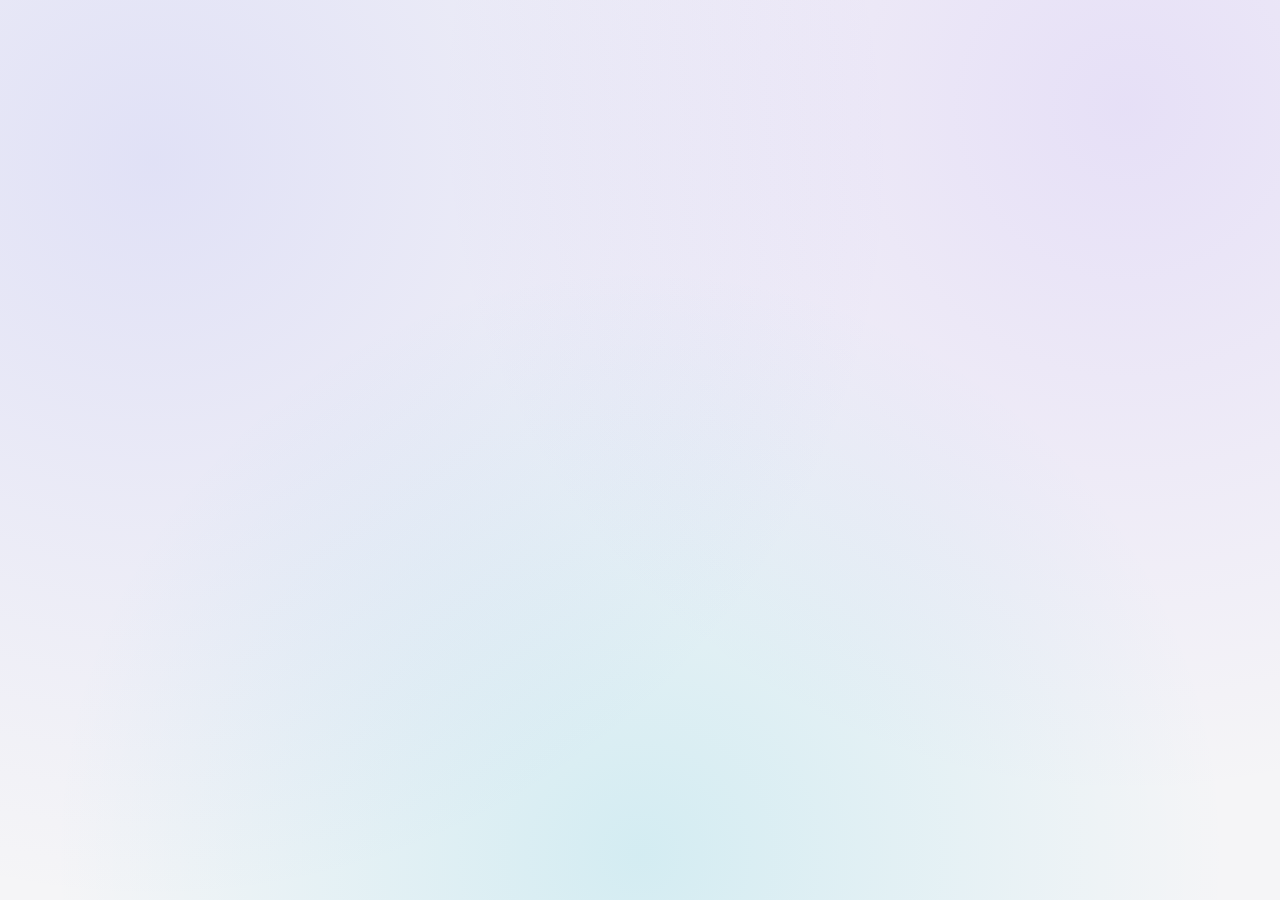
<file: index.html>
<!DOCTYPE html>
<html lang="es">
<head>
  <meta charset="UTF-8">
  <meta name="viewport" content="width=device-width, initial-scale=1.0">
  <title>FinanzasPro</title>
  <meta name="description" content="Plataforma inteligente de administración financiera personal.">
  <link rel="icon" type="image/svg+xml" href="favicon.svg">
  <link rel="preconnect" href="https://esm.sh" crossorigin>
  <link rel="preconnect" href="https://cdn.jsdelivr.net" crossorigin>
  <link rel="preconnect" href="https://fonts.googleapis.com">
  <link rel="preconnect" href="https://fonts.gstatic.com" crossorigin>
  <link rel="stylesheet" href="https://fonts.googleapis.com/css2?family=Plus+Jakarta+Sans:wght@400;500;600;700;800&display=swap">
  <link rel="stylesheet" href="css/variables.css">
  <link rel="stylesheet" href="css/main.css">
  <link rel="stylesheet" href="css/components.css">
  <link rel="stylesheet" href="css/animations.css">
  <link rel="stylesheet" href="css/dashboard.css">
  <link rel="stylesheet" href="css/mobile.css">
</head>
<body>
  <noscript>Activa JavaScript para usar FinanzasPro.</noscript>

  <!-- Botón de tema flotante: solo visible en el layout "auth" (login/register).
       En el layout "app", el toggle vive dentro de la topbar (ver layout.js). -->
  <button type="button" class="theme-toggle" data-theme-toggle aria-label="Cambiar tema" id="global-theme-toggle" hidden>
    <span class="theme-toggle-icon" aria-hidden="true"></span>
  </button>

  <!-- Layout "auth": login / register. El router inyecta la vista completa aquí. -->
  <main id="auth-root" class="auth-body" hidden></main>

  <!-- Layout "app": dashboard, ingresos, gastos, etc. Sidebar y topbar los
       renderiza layout.js una sola vez por sesión; #view-root cambia en
       cada navegación. -->
  <div id="app-shell" class="app-shell" hidden>
    <aside id="app-sidebar" class="app-sidebar" aria-label="Menú principal"></aside>
    <div id="sidebar-backdrop" class="sidebar-backdrop" hidden></div>
    <div class="app-main">
      <header id="app-topbar" class="app-topbar"></header>
      <main id="view-root" class="app-content"></main>
    </div>
  </div>

  <script type="module" src="js/app.js"></script>
  <script type="module" src="js/main.js"></script>
</body>
</html>
</file>
<file: css/variables.css>
/* ============================================================
   FinanzasPro — Design Tokens
   Toda la app consume estas variables. Cambiar el tema/paleta
   se hace aquí, nunca hardcodeando colores en otros archivos.
   ============================================================ */

:root {
  color-scheme: light;

  /* Marca / acento */
  --color-accent: #6366f1;
  --color-accent-hover: #4f46e5;
  --color-accent-soft: rgba(99, 102, 241, 0.12);

  /* Estado */
  --color-success: #22c55e;
  --color-success-soft: rgba(34, 197, 94, 0.12);
  --color-danger: #ef4444;
  --color-danger-soft: rgba(239, 68, 68, 0.12);
  --color-warning: #f59e0b;
  --color-warning-soft: rgba(245, 158, 11, 0.12);

  /* Paleta ampliada — identidad propia por tarjeta/KPI (dashboard).
     Regla de diseño: el rojo queda reservado para Gastos (--color-danger);
     el resto de tarjetas usa uno de estos tonos, nunca rojo, para que
     "rojo" siga leyéndose como "atención/gasto" en toda la app. */
  --color-teal: #14b8a6;
  --color-teal-soft: rgba(20, 184, 166, 0.12);
  --color-blue: #3b82f6;
  --color-blue-soft: rgba(59, 130, 246, 0.12);
  --color-purple: #a855f7;
  --color-purple-soft: rgba(168, 85, 247, 0.12);
  --color-orange: #f97316;
  --color-orange-soft: rgba(249, 115, 22, 0.12);

  /* Superficies */
  --color-bg: #f5f5f7;
  --color-bg-elevated: #ffffff;
  --color-surface-glass: rgba(255, 255, 255, 0.72);
  --color-border: rgba(15, 15, 20, 0.08);

  /* Texto */
  --color-text: #111114;
  --color-text-secondary: #63636d;
  --color-text-muted: #9a9aa5;

  /* Tipografía — Plus Jakarta Sans (cargada en index.html vía Google
     Fonts) como voz principal; system-ui como respaldo instantáneo
     mientras la fuente termina de cargar o si la carga falla. */
  --font-sans: "Plus Jakarta Sans", -apple-system, BlinkMacSystemFont, "Segoe UI", Roboto, Helvetica, Arial, sans-serif;
  --font-size-xs: 0.75rem;
  --font-size-sm: 0.875rem;
  --font-size-md: 1rem;
  --font-size-lg: 1.125rem;
  --font-size-xl: 1.5rem;
  --font-size-2xl: 2rem;
  --font-size-3xl: 2.5rem;

  /* Espaciado */
  --space-1: 4px;
  --space-2: 8px;
  --space-3: 12px;
  --space-4: 16px;
  --space-5: 24px;
  --space-6: 32px;
  --space-7: 40px;
  --space-8: 48px;

  /* Bordes */
  --radius-sm: 8px;
  --radius-md: 12px;
  --radius-lg: 20px;
  --radius-full: 999px;

  /* Sombras — más difusas y en capas para una sensación "premium"
     (una sombra de contacto ajustada + una de elevación amplia) */
  --shadow-sm: 0 1px 2px rgba(15, 15, 20, 0.04), 0 1px 1px rgba(15, 15, 20, 0.03);
  --shadow-md: 0 2px 4px rgba(15, 15, 20, 0.04), 0 12px 32px -8px rgba(15, 15, 20, 0.12);
  --shadow-lg: 0 4px 8px rgba(15, 15, 20, 0.05), 0 32px 64px -16px rgba(15, 15, 20, 0.18);

  /* Glow: sombra de color usada en hover de tarjetas/botones — se
     combina con color-mix() contra el acento que corresponda en cada
     componente (ej. .stat-card:hover usa el color de su propio ícono),
     así que aquí solo se fija la forma (offset/blur/spread), no el color. */
  --glow-shadow: 0 12px 32px -8px;

  /* Movimiento */
  --ease: cubic-bezier(0.4, 0, 0.2, 1);
  --duration-fast: 150ms;
  --duration-normal: 250ms;

  /* Fondo mesh gradient — tonos de marca a muy baja opacidad, usados
     por .app-background en main.css. Un solo lugar para ajustar la
     paleta del fondo en toda la app. */
  --mesh-color-1: #6366f1; /* indigo */
  --mesh-color-2: #8b5cf6; /* violeta */
  --mesh-color-3: #06b6d4; /* cian */
  --mesh-opacity: 14%;
}

:root[data-theme="dark"] {
  color-scheme: dark;

  --color-accent: #818cf8;
  --color-accent-hover: #a5b4fc;
  --color-accent-soft: rgba(129, 140, 248, 0.16);

  --color-bg: #0b0b0d;
  --color-bg-elevated: #17171b;
  --color-surface-glass: rgba(24, 24, 28, 0.65);
  --color-border: rgba(255, 255, 255, 0.08);

  --color-text: #f4f4f6;
  --color-text-secondary: #a3a3ad;
  --color-text-muted: #6b6b76;

  --shadow-sm: 0 1px 2px rgba(0, 0, 0, 0.3);
  --shadow-md: 0 2px 4px rgba(0, 0, 0, 0.25), 0 12px 32px -8px rgba(0, 0, 0, 0.45);
  --shadow-lg: 0 4px 8px rgba(0, 0, 0, 0.3), 0 32px 64px -16px rgba(0, 0, 0, 0.6);

  --mesh-color-1: #818cf8;
  --mesh-color-2: #a78bfa;
  --mesh-color-3: #22d3ee;
  --mesh-opacity: 20%;
}

@media (prefers-color-scheme: dark) {
  :root:not([data-theme="light"]) {
    color-scheme: dark;

    --color-accent: #818cf8;
    --color-accent-hover: #a5b4fc;
    --color-accent-soft: rgba(129, 140, 248, 0.16);

    --color-bg: #0b0b0d;
    --color-bg-elevated: #17171b;
    --color-surface-glass: rgba(24, 24, 28, 0.65);
    --color-border: rgba(255, 255, 255, 0.08);

    --color-text: #f4f4f6;
    --color-text-secondary: #a3a3ad;
    --color-text-muted: #6b6b76;

    --shadow-sm: 0 1px 2px rgba(0, 0, 0, 0.3);
    --shadow-md: 0 2px 4px rgba(0, 0, 0, 0.25), 0 12px 32px -8px rgba(0, 0, 0, 0.45);
    --shadow-lg: 0 4px 8px rgba(0, 0, 0, 0.3), 0 32px 64px -16px rgba(0, 0, 0, 0.6);

    --mesh-color-1: #818cf8;
    --mesh-color-2: #a78bfa;
    --mesh-color-3: #22d3ee;
    --mesh-opacity: 20%;
  }
}
</file>
<file: css/main.css>
/* ============================================================
   FinanzasPro — Reset + estilos base
   ============================================================ */

*, *::before, *::after {
  box-sizing: border-box;
}

/* Cualquier regla de autor que fije `display` (ej. .app-shell {display:
   grid}) gana por origen de cascada sobre el `[hidden]{display:none}`
   del navegador, aunque la especificidad sea igual — así que sin esta
   regla, un elemento con `hidden` y un display propio NUNCA se
   ocultaría de verdad. Es el caso clásico de .app-shell/.auth-body
   (el router los oculta con el atributo hidden) y de cada <form>
   auxiliar en login (.auth-form ya trae display:flex). */
[hidden] {
  display: none !important;
}

html {
  -webkit-text-size-adjust: 100%;
}

body {
  margin: 0;
  min-height: 100dvh;
  font-family: var(--font-sans);
  font-size: var(--font-size-md);
  color: var(--color-text);
  -webkit-font-smoothing: antialiased;

  /* Mesh gradient: tres manchas radiales suaves sobre el color base.
     Es CSS puro (sin canvas/partículas/JS) y background-attachment:
     fixed evita que se repinte al hacer scroll — coste de rendimiento
     prácticamente nulo frente a un fondo plano. color-mix() deriva la
     opacidad directamente de los tokens de marca, sin duplicar hex. */
  background-color: var(--color-bg);
  background-image:
    radial-gradient(circle at 12% 18%, color-mix(in srgb, var(--mesh-color-1) var(--mesh-opacity), transparent) 0%, transparent 55%),
    radial-gradient(circle at 88% 12%, color-mix(in srgb, var(--mesh-color-2) var(--mesh-opacity), transparent) 0%, transparent 50%),
    radial-gradient(circle at 50% 95%, color-mix(in srgb, var(--mesh-color-3) var(--mesh-opacity), transparent) 0%, transparent 55%);
  background-attachment: fixed;
  background-repeat: no-repeat;
  background-size: 100% 100%;
  transition: background-color var(--duration-normal) var(--ease), color var(--duration-normal) var(--ease);
}

h1, h2, h3, h4, p, figure {
  margin: 0;
}

img, svg {
  display: block;
  max-width: 100%;
}

a {
  color: var(--color-accent);
  text-decoration: none;
}

a:hover {
  color: var(--color-accent-hover);
}

button {
  font-family: inherit;
}

:focus-visible {
  outline: 2px solid var(--color-accent);
  outline-offset: 2px;
}

::selection {
  background: var(--color-accent-soft);
}

/* Scrollbar sutil (Chrome/Edge/Safari) */
::-webkit-scrollbar {
  width: 10px;
  height: 10px;
}
::-webkit-scrollbar-thumb {
  background: var(--color-border);
  border-radius: var(--radius-full);
}

@media print {
  .app-sidebar, .app-topbar, .theme-toggle, .filters-bar,
  .export-toolbar, .page-header .btn, dialog.modal {
    display: none !important;
  }
  .app-shell { display: block; }
  .app-content { padding: 0; }
  body { background: #ffffff; color: #000000; }
  .card, .card-glass { box-shadow: none; border: 1px solid #ddd; }
}

@media (prefers-reduced-motion: reduce) {
  *, *::before, *::after {
    animation-duration: 0.001ms !important;
    animation-iteration-count: 1 !important;
    transition-duration: 0.001ms !important;
  }
}

/* ------------------------------------------------------------
   Utilidades de superficie / glassmorphism
   ------------------------------------------------------------ */

.card {
  background: var(--color-bg-elevated);
  border: 1px solid var(--color-border);
  border-radius: var(--radius-lg);
  box-shadow: var(--shadow-sm);
}

.card-glass {
  background: var(--color-surface-glass);
  backdrop-filter: blur(24px) saturate(180%);
  -webkit-backdrop-filter: blur(24px) saturate(180%);
  border: 1px solid var(--color-border);
  border-radius: var(--radius-lg);
  box-shadow: var(--shadow-lg);
}

.container {
  width: 100%;
  max-width: 1200px;
  margin-inline: auto;
  padding-inline: var(--space-5);
}

.link-muted {
  color: var(--color-text-secondary);
  font-size: var(--font-size-sm);
}

/* ------------------------------------------------------------
   Layout de páginas de autenticación (login / register)
   ------------------------------------------------------------ */

.auth-body {
  display: flex;
  min-height: 100dvh;
  align-items: stretch;
}

/* Panel izquierdo (Fase 3): decorativo, siempre oscuro a propósito
   (independiente del tema claro/oscuro de la app) — es un panel de
   marca, no una vista de datos del usuario, igual que el login de
   Linear/Vercel. Solo visible desde tablet en adelante (ver
   mobile.css): en pantallas angostas no hay espacio para dos
   columnas y el formulario es lo único que importa. */
.auth-illustration {
  display: none;
  position: relative;
  flex: 1 1 50%;
  overflow: hidden;
  padding: var(--space-8);
  color: #f4f4f6;
  background: linear-gradient(160deg, #0b0b1a 0%, #17172e 50%, #201a3d 100%);
  flex-direction: column;
  justify-content: center;
}

.auth-illustration-glow {
  position: absolute;
  border-radius: 50%;
  filter: blur(60px);
  opacity: 0.55;
  pointer-events: none;
}

.auth-illustration-glow-1 {
  width: 320px;
  height: 320px;
  top: -80px;
  left: -80px;
  background: var(--color-accent);
}

.auth-illustration-glow-2 {
  width: 280px;
  height: 280px;
  bottom: -60px;
  right: -60px;
  background: var(--color-teal);
}

.auth-illustration-content {
  position: relative;
  z-index: 1;
  max-width: 420px;
}

.auth-illustration-badge {
  margin-bottom: var(--space-6);
}

.auth-illustration-title {
  font-size: var(--font-size-3xl);
  font-weight: 800;
  letter-spacing: -0.02em;
  line-height: 1.15;
}

.auth-illustration-subtitle {
  margin-top: var(--space-4);
  color: rgba(244, 244, 246, 0.72);
  font-size: var(--font-size-md);
  line-height: 1.6;
}

/* Tarjeta flotante de "producto" — un mock del dashboard real, no una
   foto: refuerza qué hace la app sin depender de ningún asset de imagen. */
.auth-mock-card {
  margin-top: var(--space-7);
  padding: var(--space-5);
  border-radius: var(--radius-lg);
  background: rgba(255, 255, 255, 0.06);
  border: 1px solid rgba(255, 255, 255, 0.1);
  backdrop-filter: blur(20px);
  -webkit-backdrop-filter: blur(20px);
  box-shadow: 0 24px 48px -16px rgba(0, 0, 0, 0.5);
  animation: fadeSlideUp 600ms var(--ease) 150ms backwards;
}

.auth-mock-card-header {
  display: flex;
  justify-content: space-between;
  align-items: center;
  font-size: var(--font-size-xs);
  color: rgba(244, 244, 246, 0.6);
}

.auth-mock-trend {
  color: var(--color-success);
  font-weight: 600;
}

.auth-mock-card-value {
  margin-top: var(--space-2);
  font-size: var(--font-size-2xl);
  font-weight: 700;
  letter-spacing: -0.02em;
}

.auth-mock-bars {
  display: flex;
  align-items: flex-end;
  gap: var(--space-2);
  height: 64px;
  margin-top: var(--space-5);
}

.auth-mock-bars span {
  flex: 1;
  border-radius: 4px 4px 0 0;
  background: linear-gradient(180deg, var(--color-accent), transparent);
  animation: scaleIn 500ms var(--ease) backwards;
  transform-origin: bottom;
}

.auth-form-panel {
  flex: 1 1 50%;
  display: flex;
  align-items: center;
  justify-content: center;
  padding: var(--space-5);
}

.auth-card {
  width: 100%;
  max-width: 420px;
  padding: var(--space-7) var(--space-6);
  animation: fadeSlideUp var(--duration-normal) var(--ease);
}

.auth-brand {
  display: flex;
  align-items: center;
  gap: var(--space-3);
  margin-bottom: var(--space-5);
}

.auth-brand-name {
  font-weight: 600;
  font-size: var(--font-size-lg);
}

.auth-title {
  font-size: var(--font-size-2xl);
  font-weight: 700;
  letter-spacing: -0.02em;
}

.auth-subtitle {
  margin-top: var(--space-2);
  color: var(--color-text-secondary);
  font-size: var(--font-size-sm);
  line-height: 1.5;
}

.auth-form {
  margin-top: var(--space-6);
  display: flex;
  flex-direction: column;
  gap: var(--space-4);
}

.auth-form-row {
  display: flex;
  justify-content: flex-end;
  font-size: var(--font-size-sm);
}

.auth-footer {
  margin-top: var(--space-6);
  text-align: center;
  font-size: var(--font-size-sm);
  color: var(--color-text-secondary);
}

.theme-toggle {
  position: fixed;
  top: var(--space-5);
  right: var(--space-5);
  width: 40px;
  height: 40px;
  display: grid;
  place-items: center;
  border-radius: var(--radius-full);
  border: 1px solid var(--color-border);
  background: var(--color-bg-elevated);
  cursor: pointer;
  box-shadow: var(--shadow-sm);
  font-size: var(--font-size-md);
  z-index: 10;
}
</file>
<file: css/components.css>
/* ============================================================
   FinanzasPro — Componentes reutilizables
   ============================================================ */

/* Botones */
.btn {
  position: relative;
  overflow: hidden;
  display: inline-flex;
  align-items: center;
  justify-content: center;
  gap: var(--space-2);
  padding: var(--space-3) var(--space-5);
  border-radius: var(--radius-md);
  border: 1px solid transparent;
  font-size: var(--font-size-sm);
  font-weight: 600;
  cursor: pointer;
  transition: transform var(--duration-fast) var(--ease),
              background-color var(--duration-fast) var(--ease),
              box-shadow var(--duration-fast) var(--ease),
              opacity var(--duration-fast) var(--ease);
}

.btn:active {
  transform: scale(0.98);
}

.btn:disabled {
  opacity: 0.6;
  cursor: not-allowed;
  transform: none;
}

.btn-block {
  width: 100%;
}

.btn-primary {
  background: var(--color-accent);
  color: #ffffff;
  box-shadow: 0 1px 2px rgba(0, 0, 0, 0.08);
}

.btn-primary:hover:not(:disabled) {
  background: var(--color-accent-hover);
}

.btn-secondary {
  background: var(--color-bg-elevated);
  border-color: var(--color-border);
  color: var(--color-text);
}

.btn-secondary:hover:not(:disabled) {
  background: var(--color-accent-soft);
}

.btn-ghost {
  background: transparent;
  color: var(--color-text-secondary);
}

.btn-ghost:hover:not(:disabled) {
  background: var(--color-accent-soft);
  color: var(--color-accent);
}

.btn.is-loading {
  position: relative;
  color: transparent !important;
}

.btn.is-loading::after {
  content: "";
  position: absolute;
  width: 16px;
  height: 16px;
  border-radius: 50%;
  border: 2px solid rgba(255, 255, 255, 0.5);
  border-top-color: #ffffff;
  animation: spin 700ms linear infinite;
}

.btn-secondary.is-loading::after,
.btn-ghost.is-loading::after {
  border: 2px solid var(--color-border);
  border-top-color: var(--color-accent);
}

/* Formularios */
.form-group {
  display: flex;
  flex-direction: column;
  gap: var(--space-2);
}

.form-group label {
  font-size: var(--font-size-sm);
  font-weight: 500;
  color: var(--color-text-secondary);
}

.input,
select.input,
textarea.input {
  width: 100%;
  padding: var(--space-3) var(--space-4);
  border-radius: var(--radius-md);
  border: 1px solid var(--color-border);
  background: var(--color-bg-elevated);
  color: var(--color-text);
  font-size: var(--font-size-md);
  font-family: inherit;
  transition: border-color var(--duration-fast) var(--ease), box-shadow var(--duration-fast) var(--ease);
}

.input:focus {
  outline: none;
  border-color: var(--color-accent);
  box-shadow: 0 0 0 3px var(--color-accent-soft);
}

.input-invalid {
  border-color: var(--color-danger) !important;
}

.input-invalid:focus {
  box-shadow: 0 0 0 3px var(--color-danger-soft) !important;
}

.input-error-msg {
  min-height: 1.1em;
  font-size: var(--font-size-xs);
  color: var(--color-danger);
}

.checkbox-row {
  display: flex;
  align-items: center;
  gap: var(--space-2);
  font-size: var(--font-size-sm);
  color: var(--color-text-secondary);
}

.checkbox-row input[type="checkbox"] {
  width: 16px;
  height: 16px;
  accent-color: var(--color-accent);
}

/* Alertas */
.alert {
  padding: var(--space-3) var(--space-4);
  border-radius: var(--radius-md);
  font-size: var(--font-size-sm);
  border: 1px solid transparent;
  animation: fadeSlideUp var(--duration-fast) var(--ease);
}

.alert-error {
  background: var(--color-danger-soft);
  color: var(--color-danger);
  border-color: var(--color-danger-soft);
}

.alert-success {
  background: var(--color-success-soft);
  color: var(--color-success);
  border-color: var(--color-success-soft);
}

.alert-warning {
  background: var(--color-warning-soft);
  color: var(--color-warning);
  border-color: var(--color-warning-soft);
}

/* Badges */
.badge {
  display: inline-flex;
  align-items: center;
  gap: var(--space-1);
  padding: 2px var(--space-2);
  border-radius: var(--radius-full);
  font-size: var(--font-size-xs);
  font-weight: 600;
  background: var(--color-accent-soft);
  color: var(--color-accent);
}

/* Modal (elemento <dialog> nativo) */
dialog.modal {
  border: none;
  border-radius: var(--radius-lg);
  padding: 0;
  width: min(480px, 92vw);
  max-height: 88vh;
  background: var(--color-bg-elevated);
  box-shadow: var(--shadow-lg);
  color: var(--color-text);
}

dialog.modal::backdrop {
  background: rgba(10, 10, 12, 0.5);
  backdrop-filter: blur(4px);
}

.modal-body {
  padding: var(--space-6);
  overflow-y: auto;
}

.modal-title {
  font-size: var(--font-size-xl);
  font-weight: 700;
  margin-bottom: var(--space-5);
}

.modal-actions {
  display: flex;
  justify-content: flex-end;
  gap: var(--space-3);
  margin-top: var(--space-2);
}

/* Tablas de registros */
.table-wrapper {
  overflow-x: auto;
}

.table {
  width: 100%;
  border-collapse: collapse;
  font-size: var(--font-size-sm);
}

.table th {
  text-align: left;
  padding: var(--space-3);
  color: var(--color-text-secondary);
  font-weight: 600;
  border-bottom: 1px solid var(--color-border);
  white-space: nowrap;
}

.table td {
  padding: var(--space-3);
  border-bottom: 1px solid var(--color-border);
  vertical-align: middle;
}

.table tbody tr:hover {
  background: var(--color-accent-soft);
}

.text-right { text-align: right; }

.amount-income { color: var(--color-success); font-weight: 600; white-space: nowrap; }
.amount-expense { color: var(--color-danger); font-weight: 600; white-space: nowrap; }

.icon-btn {
  position: relative;
  overflow: hidden;
  width: 32px;
  height: 32px;
  display: inline-grid;
  place-items: center;
  border-radius: var(--radius-sm);
  border: none;
  background: transparent;
  color: var(--color-text-secondary);
  cursor: pointer;
  transition: background-color var(--duration-fast) var(--ease), color var(--duration-fast) var(--ease);
}

.icon-btn:hover { background: var(--color-accent-soft); color: var(--color-accent); }
.icon-btn-danger:hover { background: var(--color-danger-soft); color: var(--color-danger); }

/* Barra de filtros */
.filters-bar {
  display: flex;
  flex-wrap: wrap;
  align-items: flex-end;
  gap: var(--space-3);
  margin-bottom: var(--space-5);
  padding: var(--space-4);
}

.filters-bar .form-group {
  min-width: 160px;
}

.panel-header {
  display: flex;
  align-items: center;
  justify-content: space-between;
  gap: var(--space-3);
  flex-wrap: wrap;
  margin-bottom: var(--space-4);
}

.chart-toolbar {
  display: flex;
  align-items: center;
  gap: var(--space-2);
}

/* Paginación (Fase 7) */
.pagination {
  display: flex;
  align-items: center;
  justify-content: center;
  gap: var(--space-3);
  margin-top: var(--space-4);
}

.pagination-info {
  font-size: var(--font-size-sm);
  color: var(--color-text-secondary);
  font-variant-numeric: proportional-nums;
}

/* Buscador dentro de una tabla (distinto del buscador global del
   topbar: este filtra solo las filas ya cargadas, sin red). */
.table-search {
  position: relative;
  max-width: 280px;
}

.table-search-icon {
  position: absolute;
  left: var(--space-3);
  top: 50%;
  transform: translateY(-50%);
  color: var(--color-text-muted);
  display: grid;
  pointer-events: none;
}

.table-search input {
  padding-left: calc(var(--space-3) * 2 + 16px);
}

.chart-period-select {
  width: auto;
  padding: var(--space-1) var(--space-3);
  font-size: var(--font-size-xs);
}

.btn-icon-sm {
  padding: var(--space-1);
  width: 28px;
  height: 28px;
  display: inline-grid;
  place-items: center;
}

.panel-total {
  font-size: var(--font-size-sm);
  color: var(--color-text-secondary);
}

.panel-total strong {
  color: var(--color-text);
  font-size: var(--font-size-lg);
}

/* Barra de progreso (metas de ahorro, presupuestos) */
.progress-bar {
  height: 8px;
  border-radius: var(--radius-full);
  background: var(--color-border);
  overflow: hidden;
}

.progress-bar-fill {
  height: 100%;
  border-radius: var(--radius-full);
  background: var(--color-accent);
  transition: width var(--duration-normal) var(--ease);
}

.progress-bar-fill.success { background: var(--color-success); }
.progress-bar-fill.warning { background: var(--color-warning); }
.progress-bar-fill.danger { background: var(--color-danger); }

/* Tarjetas de metas de ahorro */
.goals-grid {
  display: grid;
  grid-template-columns: repeat(auto-fill, minmax(280px, 1fr));
  gap: var(--space-4);
}

.goal-card {
  padding: var(--space-5);
  display: flex;
  flex-direction: column;
  gap: var(--space-3);
}

.goal-card.is-completed {
  opacity: 0.85;
}

.goal-card-header {
  display: flex;
  align-items: center;
  gap: var(--space-2);
}

.goal-card-icon {
  font-size: var(--font-size-xl);
}

.goal-card-name {
  font-weight: 600;
  font-size: var(--font-size-md);
  flex: 1;
  overflow: hidden;
  text-overflow: ellipsis;
  white-space: nowrap;
}

.goal-card-amounts {
  display: flex;
  align-items: baseline;
  gap: var(--space-2);
}

.goal-card-current {
  font-size: var(--font-size-lg);
  font-weight: 700;
  font-variant-numeric: proportional-nums;
}

.goal-card-target {
  color: var(--color-text-muted);
  font-size: var(--font-size-sm);
}

.goal-card-meta {
  display: flex;
  justify-content: space-between;
  font-size: var(--font-size-xs);
  color: var(--color-text-secondary);
}

.goal-card-actions {
  display: flex;
  gap: var(--space-2);
  margin-top: var(--space-2);
}

.goal-card-actions .btn {
  flex: 1;
}

/* Panel de inteligencia financiera (Reportes) */
.insights-list {
  display: flex;
  flex-direction: column;
  gap: var(--space-3);
}

.insight-card {
  display: flex;
  gap: var(--space-3);
  padding: var(--space-4);
  border-radius: var(--radius-md);
  background: var(--color-accent-soft);
  color: var(--color-text);
  font-size: var(--font-size-sm);
  line-height: 1.5;
}

/* Barra de exportación (Reportes) */
.export-toolbar {
  display: flex;
  flex-wrap: wrap;
  gap: var(--space-2);
}

/* Utilidades de ancho/espaciado para paneles angostos (Perfil,
   Configuración) — antes cada vista repetía el mismo style="" inline. */
.panel-narrow { max-width: 520px; }
.panel-medium { max-width: 640px; }
.panel-spaced { margin-bottom: var(--space-6); }
.panel-spaced-top { margin-top: var(--space-6); }
.panel-title-tight { margin-bottom: 0; }
.mb-4 { margin-bottom: var(--space-4); }
.text-emphasis { color: var(--color-text); }

/* Selector de opciones tipo radio (Configuración) */
.radio-group {
  display: flex;
  flex-wrap: wrap;
  gap: var(--space-3);
}

.radio-option {
  display: flex;
  align-items: center;
  gap: var(--space-2);
  padding: var(--space-3) var(--space-4);
  border: 1px solid var(--color-border);
  border-radius: var(--radius-md);
  cursor: pointer;
  font-size: var(--font-size-sm);
  transition: border-color var(--duration-fast) var(--ease), background-color var(--duration-fast) var(--ease);
}

.radio-option:has(input:checked) {
  border-color: var(--color-accent);
  background: var(--color-accent-soft);
  color: var(--color-accent);
  font-weight: 600;
}

.radio-option input[type="radio"] {
  accent-color: var(--color-accent);
}

.section-divider {
  height: 1px;
  background: var(--color-border);
  margin: var(--space-6) 0;
  border: none;
}

.field-hint {
  font-size: var(--font-size-xs);
  color: var(--color-text-muted);
}
</file>
<file: css/animations.css>
/* ============================================================
   FinanzasPro — Animaciones y transiciones compartidas
   ============================================================ */

@keyframes fadeSlideUp {
  from { opacity: 0; transform: translateY(8px); }
  to   { opacity: 1; transform: translateY(0); }
}

@keyframes fadeIn {
  from { opacity: 0; }
  to   { opacity: 1; }
}

@keyframes spin {
  to { transform: rotate(360deg); }
}

@keyframes shake {
  10%, 90% { transform: translateX(-1px); }
  20%, 80% { transform: translateX(2px); }
  30%, 50%, 70% { transform: translateX(-4px); }
  40%, 60% { transform: translateX(4px); }
}

@keyframes shimmer {
  0% { background-position: -200% 0; }
  100% { background-position: 200% 0; }
}

@keyframes rippleExpand {
  to { transform: scale(3); opacity: 0; }
}

@keyframes scaleIn {
  from { opacity: 0; transform: scale(0.96); }
  to   { opacity: 1; transform: scale(1); }
}

.animate-fade-in {
  animation: fadeIn var(--duration-normal) var(--ease);
}

.animate-shake {
  animation: shake 400ms var(--ease);
}

.animate-scale-in {
  animation: scaleIn var(--duration-normal) var(--ease);
}

/* Skeleton loading: franja de brillo que recorre un bloque gris
   mientras se espera una respuesta de Supabase — se usa en vez de un
   spinner cuando el contenido final ocupa un layout conocido
   (tarjetas, filas de tabla), para que no haya "salto" al llegar los
   datos reales (Fase 9). */
.skeleton {
  position: relative;
  overflow: hidden;
  background: var(--color-border);
  border-radius: var(--radius-sm);
  color: transparent !important;
  pointer-events: none;
}

.skeleton::after {
  content: "";
  position: absolute;
  inset: 0;
  background: linear-gradient(90deg, transparent, color-mix(in srgb, var(--color-text) 8%, transparent), transparent);
  background-size: 200% 100%;
  animation: shimmer 1.4s linear infinite;
}

@media (prefers-reduced-motion: reduce) {
  .skeleton::after { animation: none; }
}

/* Barra de texto placeholder (filas de tabla skeleton) — .skeleton
   por sí sola no tiene tamaño propio, lo toma del contenido real que
   reemplaza; una celda de <tbody> vacía necesita uno explícito. */
.skeleton-text {
  display: inline-block;
  width: 80%;
  max-width: 140px;
  height: 14px;
}

/* Ripple: círculo que se expande desde el punto de clic — se agrega
   dinámicamente vía JS (ver js/ripple.js, Fase 9) como <span
   class="ripple"> posicionado con --ripple-x/--ripple-y. */
.ripple {
  position: absolute;
  left: var(--ripple-x, 50%);
  top: var(--ripple-y, 50%);
  width: 8px;
  height: 8px;
  margin: -4px 0 0 -4px;
  border-radius: 50%;
  background: currentColor;
  opacity: 0.35;
  pointer-events: none;
  animation: rippleExpand 550ms var(--ease) forwards;
}
</file>
<file: css/dashboard.css>
/* ============================================================
   FinanzasPro — Layout de la aplicación (sidebar + topbar) y
   componentes del dashboard (stat cards, paneles, gráficos).
   ============================================================ */

.app-shell {
  display: grid;
  grid-template-columns: 260px 1fr;
  min-height: 100dvh;
}

.app-sidebar {
  display: flex;
  flex-direction: column;
  padding: var(--space-5) var(--space-4);
  border-right: 1px solid var(--color-border);
  background: var(--color-surface-glass);
  backdrop-filter: blur(24px) saturate(180%);
  -webkit-backdrop-filter: blur(24px) saturate(180%);
  position: sticky;
  top: 0;
  height: 100dvh;
  animation: fadeIn var(--duration-normal) var(--ease);
}

.sidebar-brand {
  display: flex;
  align-items: center;
  gap: var(--space-3);
  font-weight: 700;
  font-size: var(--font-size-lg);
  padding: 0 var(--space-2);
  margin-bottom: var(--space-5);
  letter-spacing: -0.01em;
}

/* Insignia degradada compartida por el logo del sidebar y el de las
   pantallas de login/register — una sola marca visual consistente. */
.brand-badge {
  display: grid;
  place-items: center;
  width: 36px;
  height: 36px;
  border-radius: var(--radius-md);
  background: linear-gradient(135deg, var(--color-accent), var(--mesh-color-2));
  color: #ffffff;
  box-shadow: 0 6px 16px -4px color-mix(in srgb, var(--color-accent) 55%, transparent);
  flex-shrink: 0;
}

.sidebar-divider {
  height: 1px;
  margin: var(--space-2) var(--space-2) var(--space-5);
  background: linear-gradient(90deg, transparent, var(--color-border) 20%, var(--color-border) 80%, transparent);
  border: none;
}

.sidebar-link-icon {
  display: grid;
  place-items: center;
  flex-shrink: 0;
}

.sidebar-nav {
  display: flex;
  flex-direction: column;
  gap: var(--space-1);
  flex: 1;
}

.sidebar-link {
  position: relative;
  display: flex;
  align-items: center;
  gap: var(--space-3);
  padding: var(--space-3) var(--space-3) var(--space-3) var(--space-4);
  border-radius: var(--radius-md);
  color: var(--color-text-secondary);
  font-weight: 500;
  font-size: var(--font-size-sm);
  transition: background-color var(--duration-fast) var(--ease),
              color var(--duration-fast) var(--ease),
              transform var(--duration-fast) var(--ease);
}

.sidebar-link::before {
  content: "";
  position: absolute;
  left: -4px;
  top: 50%;
  width: 3px;
  height: 60%;
  border-radius: var(--radius-full);
  background: var(--color-accent);
  transform: translateY(-50%) scaleY(0);
  transition: transform var(--duration-normal) var(--ease);
}

.sidebar-link:hover {
  background: var(--color-accent-soft);
  color: var(--color-accent);
  transform: translateX(2px);
}

.sidebar-link.active {
  background: var(--color-accent-soft);
  color: var(--color-accent);
  font-weight: 600;
}

.sidebar-link.active::before {
  transform: translateY(-50%) scaleY(1);
}

.sidebar-logout {
  display: flex;
  align-items: center;
  gap: var(--space-2);
  padding: var(--space-3) var(--space-3) var(--space-3) var(--space-4);
  border-radius: var(--radius-md);
  background: transparent;
  border: none;
  cursor: pointer;
  color: var(--color-text-secondary);
  font-size: var(--font-size-sm);
  text-align: left;
  transition: background-color var(--duration-fast) var(--ease), color var(--duration-fast) var(--ease);
}

.sidebar-logout:hover {
  background: var(--color-danger-soft);
  color: var(--color-danger);
}

.sidebar-footer {
  display: flex;
  flex-direction: column;
  gap: var(--space-1);
}

/* Interruptor de modo oscuro (Fase 2) — checkbox real por debajo
   (accesible, funciona con teclado) estilizado como switch. */
.theme-switch {
  display: flex;
  align-items: center;
  gap: var(--space-3);
  padding: var(--space-3) var(--space-3) var(--space-3) var(--space-4);
  cursor: pointer;
  border-radius: var(--radius-md);
  transition: background-color var(--duration-fast) var(--ease);
}

.theme-switch:hover {
  background: var(--color-accent-soft);
}

.theme-switch input {
  position: absolute;
  width: 1px;
  height: 1px;
  overflow: hidden;
  clip: rect(0 0 0 0);
}

.theme-switch-track {
  flex-shrink: 0;
  width: 36px;
  height: 20px;
  border-radius: var(--radius-full);
  background: var(--color-border);
  position: relative;
  transition: background-color var(--duration-fast) var(--ease);
}

.theme-switch-thumb {
  position: absolute;
  top: 2px;
  left: 2px;
  width: 16px;
  height: 16px;
  border-radius: 50%;
  background: var(--color-bg-elevated);
  box-shadow: var(--shadow-sm);
  transition: transform var(--duration-normal) var(--ease);
}

.theme-switch input:checked ~ .theme-switch-track {
  background: var(--color-accent);
}

.theme-switch input:checked ~ .theme-switch-track .theme-switch-thumb {
  transform: translateX(16px);
}

.theme-switch input:focus-visible ~ .theme-switch-track {
  outline: 2px solid var(--color-accent);
  outline-offset: 2px;
}

.theme-switch-label {
  font-size: var(--font-size-sm);
  font-weight: 500;
  color: var(--color-text-secondary);
}

/* Fila de usuario al pie del sidebar — reemplaza el ítem "Perfil" de
   la navegación principal (Fase 2). */
.sidebar-user {
  display: flex;
  align-items: center;
  gap: var(--space-3);
  padding: var(--space-2) var(--space-3) var(--space-2) var(--space-4);
  border-radius: var(--radius-md);
  color: var(--color-text);
  transition: background-color var(--duration-fast) var(--ease);
}

.sidebar-user:hover,
.sidebar-user.active {
  background: var(--color-accent-soft);
}

.sidebar-user-avatar {
  width: 32px;
  height: 32px;
  border-radius: 50%;
  display: grid;
  place-items: center;
  flex-shrink: 0;
  font-weight: 600;
  font-size: var(--font-size-sm);
  color: #ffffff;
  background: linear-gradient(135deg, var(--color-accent), var(--mesh-color-2));
  box-shadow: 0 4px 10px -3px color-mix(in srgb, var(--color-accent) 55%, transparent);
}

.sidebar-user-info {
  flex: 1;
  min-width: 0;
  display: flex;
  flex-direction: column;
}

.sidebar-user-name {
  font-size: var(--font-size-sm);
  font-weight: 600;
  overflow: hidden;
  text-overflow: ellipsis;
  white-space: nowrap;
}

.sidebar-user-role {
  font-size: var(--font-size-xs);
  color: var(--color-text-muted);
}

.sidebar-user-chevron {
  display: grid;
  place-items: center;
  flex-shrink: 0;
  color: var(--color-text-muted);
}

.app-main {
  display: flex;
  flex-direction: column;
  min-width: 0;
}

.app-topbar {
  display: flex;
  align-items: center;
  gap: var(--space-4);
  padding: var(--space-4) var(--space-6);
  border-bottom: 1px solid var(--color-border);
  position: sticky;
  top: 0;
  background: var(--color-surface-glass);
  backdrop-filter: blur(16px);
  -webkit-backdrop-filter: blur(16px);
  z-index: 5;
}

.topbar-spacer {
  flex: 1;
}

/* Buscador global (Fase 4) */
.topbar-search {
  position: relative;
  flex: 1;
  max-width: 360px;
}

.topbar-search-icon {
  position: absolute;
  left: var(--space-3);
  top: 50%;
  transform: translateY(-50%);
  color: var(--color-text-muted);
  display: grid;
  pointer-events: none;
}

.topbar-search-input {
  width: 100%;
  padding: var(--space-2) var(--space-3) var(--space-2) calc(var(--space-3) * 2 + 16px);
  border-radius: var(--radius-full);
  border: 1px solid var(--color-border);
  background: var(--color-bg);
  color: var(--color-text);
  font-size: var(--font-size-sm);
  font-family: inherit;
  transition: border-color var(--duration-fast) var(--ease), box-shadow var(--duration-fast) var(--ease);
}

.topbar-search-input:focus {
  outline: none;
  border-color: var(--color-accent);
  box-shadow: 0 0 0 3px var(--color-accent-soft);
}

.topbar-search-results {
  position: absolute;
  top: calc(100% + var(--space-2));
  left: 0;
  right: 0;
  max-height: 360px;
  overflow-y: auto;
  background: var(--color-bg-elevated);
  border: 1px solid var(--color-border);
  border-radius: var(--radius-lg);
  box-shadow: var(--shadow-lg);
  z-index: 20;
  animation: scaleIn var(--duration-fast) var(--ease);
}

.topbar-search-result {
  display: flex;
  align-items: center;
  gap: var(--space-3);
  padding: var(--space-3);
  color: var(--color-text);
  border-bottom: 1px solid var(--color-border);
  transition: background-color var(--duration-fast) var(--ease);
}

.topbar-search-result:last-child {
  border-bottom: none;
}

.topbar-search-result:hover {
  background: var(--color-accent-soft);
}

/* Notificaciones (Fase 4) */
/* overflow no se recorta aquí (a diferencia de .btn/.icon-btn): el
   badge de notificaciones (.topbar-badge) se posiciona a propósito
   fuera del borde del círculo, y overflow:hidden lo cortaría. El
   ripple (Fase 9) simplemente no queda clipeado al círculo — efecto
   cosmético menor, preferible a romper el badge. */
.topbar-icon-btn {
  position: relative;
  width: 40px;
  height: 40px;
  border-radius: var(--radius-full);
  border: 1px solid var(--color-border);
  background: var(--color-bg-elevated);
  color: var(--color-text-secondary);
  cursor: pointer;
  display: grid;
  place-items: center;
  transition: background-color var(--duration-fast) var(--ease), color var(--duration-fast) var(--ease);
}

.topbar-icon-btn:hover {
  background: var(--color-accent-soft);
  color: var(--color-accent);
}

.topbar-badge {
  position: absolute;
  top: -2px;
  right: -2px;
  min-width: 16px;
  height: 16px;
  padding: 0 3px;
  border-radius: var(--radius-full);
  background: var(--color-danger);
  color: #ffffff;
  font-size: 10px;
  font-weight: 700;
  display: grid;
  place-items: center;
  border: 2px solid var(--color-bg-elevated);
}

.topbar-notifications {
  position: relative;
}

.topbar-notif-dropdown {
  position: absolute;
  top: calc(100% + var(--space-2));
  right: 0;
  width: 320px;
  max-height: 400px;
  overflow-y: auto;
  background: var(--color-bg-elevated);
  border: 1px solid var(--color-border);
  border-radius: var(--radius-lg);
  box-shadow: var(--shadow-lg);
  z-index: 20;
  animation: scaleIn var(--duration-fast) var(--ease);
}

.topbar-notif-header {
  padding: var(--space-3) var(--space-4);
  font-weight: 600;
  font-size: var(--font-size-sm);
  border-bottom: 1px solid var(--color-border);
}

.topbar-notif-item {
  color: var(--color-text);
  cursor: pointer;
}

.sidebar-mobile-toggle {
  display: none;
  width: 36px;
  height: 36px;
  border: 1px solid var(--color-border);
  border-radius: var(--radius-md);
  background: var(--color-bg-elevated);
  cursor: pointer;
  align-items: center;
  justify-content: center;
  color: var(--color-text-secondary);
}

.app-content {
  padding: var(--space-6);
  flex: 1;
}

.page-header {
  display: flex;
  align-items: baseline;
  justify-content: space-between;
  flex-wrap: wrap;
  gap: var(--space-3);
  margin-bottom: var(--space-5);
}

.page-title {
  font-size: var(--font-size-2xl);
  font-weight: 700;
  letter-spacing: -0.02em;
}

.page-subtitle {
  color: var(--color-text-secondary);
  font-size: var(--font-size-sm);
  margin-top: var(--space-1);
  text-transform: capitalize;
}

/* ------------------------------------------------------------
   Stat cards (KPI row)
   ------------------------------------------------------------ */

.stats-grid {
  display: grid;
  grid-template-columns: repeat(auto-fit, minmax(240px, 1fr));
  gap: var(--space-4);
  margin-bottom: var(--space-6);
}

.stat-card {
  padding: var(--space-5);
  display: flex;
  flex-direction: column;
  gap: var(--space-3);
  opacity: 0;
  animation: fadeSlideUp var(--duration-normal) var(--ease) forwards;
  transition: transform var(--duration-fast) var(--ease), box-shadow var(--duration-fast) var(--ease);
}

/* Entrada escalonada: cada tarjeta aparece un poco después que la
   anterior en vez de todas a la vez — ver dashboardView.js, que fija
   --stat-index en cada .stat-card al construirlas. */
.stat-card { animation-delay: calc(var(--stat-index, 0) * 70ms); }

/* Glow al hover: --stat-glow lo fija cada tarjeta inline (mismo
   mecanismo que --stat-index) con el color de su propio ícono, así
   una sola regla sirve para las 6 tarjetas sin repetir combinaciones. */
.stat-card:hover {
  transform: translateY(-3px);
  box-shadow: var(--glow-shadow) color-mix(in srgb, var(--stat-glow, var(--color-accent)) 35%, transparent), var(--shadow-md);
}

.stat-card-top {
  display: flex;
  align-items: center;
  justify-content: space-between;
}

.stat-card-icon {
  width: 40px;
  height: 40px;
  border-radius: var(--radius-full);
  display: grid;
  place-items: center;
  flex-shrink: 0;
}

.stat-card-icon-accent { background: var(--color-accent-soft); color: var(--color-accent); }
.stat-card-icon-success { background: var(--color-success-soft); color: var(--color-success); }
.stat-card-icon-danger { background: var(--color-danger-soft); color: var(--color-danger); }
.stat-card-icon-warning { background: var(--color-warning-soft); color: var(--color-warning); }
.stat-card-icon-teal { background: var(--color-teal-soft); color: var(--color-teal); }
.stat-card-icon-purple { background: var(--color-purple-soft); color: var(--color-purple); }
.stat-card-icon-blue { background: var(--color-blue-soft); color: var(--color-blue); }
.stat-card-icon-orange { background: var(--color-orange-soft); color: var(--color-orange); }

.stat-card-trend {
  display: inline-flex;
  align-items: center;
  gap: 2px;
  padding: 3px var(--space-2);
  border-radius: var(--radius-full);
  font-size: var(--font-size-xs);
  font-weight: 600;
}

.stat-card-trend.positive { background: var(--color-success-soft); color: var(--color-success); }
.stat-card-trend.negative { background: var(--color-danger-soft); color: var(--color-danger); }

.stat-card-label {
  font-size: var(--font-size-sm);
  color: var(--color-text-secondary);
}

.stat-card-value {
  font-size: var(--font-size-2xl);
  font-weight: 700;
  letter-spacing: -0.02em;
  font-variant-numeric: proportional-nums;
}

.stat-card-delta {
  font-size: var(--font-size-xs);
  color: var(--color-text-muted);
}

.stat-card-delta.positive { color: var(--color-success); }
.stat-card-delta.negative { color: var(--color-danger); }

.stat-card-spark {
  height: 40px;
  margin-top: auto;
}

/* Medidor (meter): usado en la tarjeta de "gasto disponible", donde
   la métrica es una razón contra un límite, no una tendencia en el
   tiempo — la pista es un tono más claro de la misma rampa (ver skill
   dataviz, "Figures — Meter"). */
.stat-card-meter {
  margin-top: auto;
  display: flex;
  flex-direction: column;
  gap: var(--space-1);
}

.meter-track {
  height: 6px;
  border-radius: var(--radius-full);
  background: var(--color-accent-soft);
  overflow: hidden;
}

.meter-fill {
  height: 100%;
  border-radius: var(--radius-full);
  background: var(--color-accent);
  transition: width var(--duration-normal) var(--ease), background-color var(--duration-normal) var(--ease);
}

.meter-fill.warning { background: var(--color-warning); }
.meter-fill.danger { background: var(--color-danger); }

.meter-label {
  font-size: var(--font-size-xs);
  color: var(--color-text-muted);
}

/* ------------------------------------------------------------
   Paneles y gráficos
   ------------------------------------------------------------ */

.dashboard-grid {
  display: grid;
  grid-template-columns: 1.6fr 1fr;
  gap: var(--space-5);
  margin-bottom: var(--space-6);
  align-items: stretch;
}

.panel {
  padding: var(--space-5);
  display: flex;
  flex-direction: column;
}

.panel-title {
  font-size: var(--font-size-lg);
  font-weight: 600;
  margin-bottom: var(--space-4);
}

.chart-container {
  position: relative;
  height: 280px;
}

.chart-container-donut {
  height: 240px;
}

/* ------------------------------------------------------------
   Lista de movimientos
   ------------------------------------------------------------ */

.movement-list {
  display: flex;
  flex-direction: column;
  gap: var(--space-1);
}

.movement-item {
  display: flex;
  align-items: center;
  gap: var(--space-3);
  padding: var(--space-3) var(--space-2);
  border-radius: var(--radius-md);
}

.movement-item:hover {
  background: var(--color-accent-soft);
}

.movement-icon {
  width: 36px;
  height: 36px;
  border-radius: 50%;
  display: grid;
  place-items: center;
  font-size: var(--font-size-md);
  flex-shrink: 0;
}

/* Variantes de color reutilizadas en dashboard, presupuesto y perfil
   (antes cada vista fijaba background/color por JS inline, repetido
   en tres archivos distintos). */
.movement-icon-success { background: var(--color-success-soft); color: var(--color-success); }
.movement-icon-danger { background: var(--color-danger-soft); color: var(--color-danger); }
.movement-icon-warning { background: var(--color-warning-soft); color: var(--color-warning); }

.badge-danger { background: var(--color-danger-soft); color: var(--color-danger); }

.movement-info {
  flex: 1;
  min-width: 0;
}

.movement-title {
  font-size: var(--font-size-sm);
  font-weight: 500;
  overflow: hidden;
  text-overflow: ellipsis;
  white-space: nowrap;
}

.movement-meta {
  font-size: var(--font-size-xs);
  color: var(--color-text-muted);
}

.movement-amount {
  font-weight: 600;
  font-size: var(--font-size-sm);
  white-space: nowrap;
  font-variant-numeric: proportional-nums;
}

.movement-amount.income { color: var(--color-success); }
.movement-amount.expense { color: var(--color-danger); }

.empty-state {
  text-align: center;
  padding: var(--space-6);
  color: var(--color-text-muted);
  font-size: var(--font-size-sm);
}

/* ------------------------------------------------------------
   Tokens de color para gráficos (Chart.js los lee vía charts.js)
   Paleta categórica validada para daltonismo — orden fijo, nunca
   ciclada arbitrariamente. Ver skill "dataviz" / references/palette.md.
   ------------------------------------------------------------ */

.viz-root {
  color-scheme: light;
  --chart-surface: #fcfcfb;
  --chart-text-primary: #0b0b0b;
  --chart-text-secondary: #52514e;
  --chart-text-muted: #898781;
  --chart-grid: #e1e0d9;

  --series-1: #2a78d6; /* azul */
  --series-2: #008300; /* verde */
  --series-3: #e87ba4; /* magenta */
  --series-4: #eda100; /* amarillo */
  --series-5: #1baf7a; /* aqua */
  --series-6: #eb6834; /* naranja */
  --series-7: #4a3aa7; /* violeta */
  --series-8: #e34948; /* rojo */

  /* Paleta de estado (bien/mal) — invariante entre modos, y siempre
     distinta de los tonos categóricos de arriba. Solo para
     codificar "por encima/debajo de la base", nunca identidad. */
  --status-good: #0ca30c;
  --status-critical: #d03b3b;
}

@media (prefers-color-scheme: dark) {
  :root:where(:not([data-theme="light"])) .viz-root {
    color-scheme: dark;
    --chart-surface: #1a1a19;
    --chart-text-primary: #ffffff;
    --chart-text-secondary: #c3c2b7;
    --chart-text-muted: #898781;
    --chart-grid: #2c2c2a;

    --series-1: #3987e5;
    --series-2: #008300;
    --series-3: #d55181;
    --series-4: #c98500;
    --series-5: #199e70;
    --series-6: #d95926;
    --series-7: #9085e9;
    --series-8: #e66767;
  }
}

:root[data-theme="dark"] .viz-root {
  color-scheme: dark;
  --chart-surface: #1a1a19;
  --chart-text-primary: #ffffff;
  --chart-text-secondary: #c3c2b7;
  --chart-text-muted: #898781;
  --chart-grid: #2c2c2a;

  --series-1: #3987e5;
  --series-2: #008300;
  --series-3: #d55181;
  --series-4: #c98500;
  --series-5: #199e70;
  --series-6: #d95926;
  --series-7: #9085e9;
  --series-8: #e66767;
}

/* ------------------------------------------------------------
   Mapa de calor de gastos (Reportes) — CSS/DOM puro, sin plugin.
   ------------------------------------------------------------ */

.heatmap {
  display: grid;
  grid-auto-flow: column;
  grid-template-rows: repeat(7, 1fr);
  gap: 3px;
  overflow-x: auto;
  padding-bottom: var(--space-2);
}

.heatmap-cell {
  width: 12px;
  height: 12px;
  border-radius: 3px;
  background: var(--color-border);
  flex-shrink: 0;
}

.heatmap-cell-lead {
  background: transparent;
}

.heatmap-cell[data-level="1"] { background: color-mix(in srgb, var(--color-danger) 25%, var(--color-border)); }
.heatmap-cell[data-level="2"] { background: color-mix(in srgb, var(--color-danger) 50%, var(--color-border)); }
.heatmap-cell[data-level="3"] { background: color-mix(in srgb, var(--color-danger) 75%, var(--color-border)); }
.heatmap-cell[data-level="4"] { background: var(--color-danger); }

.heatmap-legend {
  display: flex;
  align-items: center;
  gap: 4px;
  margin-top: var(--space-3);
  font-size: var(--font-size-xs);
  color: var(--color-text-muted);
}

.heatmap-legend .heatmap-cell {
  width: 10px;
  height: 10px;
}

/* ------------------------------------------------------------
   Calendario financiero (/calendario)
   ------------------------------------------------------------ */

.calendar-nav {
  display: flex;
  align-items: center;
  gap: var(--space-2);
}

.calendar-layout {
  display: grid;
  grid-template-columns: 2fr 1fr;
  gap: var(--space-5);
  align-items: start;
}

.calendar-grid-card {
  padding: var(--space-5);
}

.calendar-weekdays {
  display: grid;
  grid-template-columns: repeat(7, 1fr);
  gap: var(--space-1);
  margin-bottom: var(--space-2);
}

.calendar-weekdays span {
  text-align: center;
  font-size: var(--font-size-xs);
  font-weight: 600;
  color: var(--color-text-muted);
  text-transform: uppercase;
  letter-spacing: 0.04em;
}

.calendar-grid {
  display: grid;
  grid-template-columns: repeat(7, 1fr);
  gap: var(--space-1);
}

.calendar-cell {
  aspect-ratio: 1;
  display: flex;
  flex-direction: column;
  align-items: center;
  justify-content: center;
  gap: 4px;
  border: 1px solid transparent;
  border-radius: var(--radius-md);
  background: transparent;
  cursor: pointer;
  font-family: inherit;
  transition: background-color var(--duration-fast) var(--ease), transform var(--duration-fast) var(--ease);
}

.calendar-cell-empty {
  cursor: default;
}

.calendar-cell:not(.calendar-cell-empty):hover {
  background: var(--color-accent-soft);
  transform: scale(1.04);
}

.calendar-cell-day {
  font-size: var(--font-size-sm);
  color: var(--color-text);
}

.calendar-cell.is-today .calendar-cell-day {
  font-weight: 700;
  color: var(--color-accent);
}

.calendar-cell.selected {
  background: var(--color-accent);
  border-color: var(--color-accent);
}

.calendar-cell.selected .calendar-cell-day {
  color: #ffffff;
  font-weight: 700;
}

.calendar-cell-dots {
  display: flex;
  gap: 3px;
}

.calendar-dot {
  width: 5px;
  height: 5px;
  border-radius: 50%;
  background: var(--color-success);
}

.calendar-dot-expense {
  background: var(--color-danger);
}

.calendar-legend {
  display: flex;
  gap: var(--space-4);
  margin-top: var(--space-4);
  padding-top: var(--space-4);
  border-top: 1px solid var(--color-border);
}

.calendar-legend-item {
  display: flex;
  align-items: center;
  gap: var(--space-2);
  font-size: var(--font-size-xs);
  color: var(--color-text-secondary);
}
</file>
<file: css/mobile.css>
/* ============================================================
   FinanzasPro — Ajustes responsive finos
   Mobile-first: los estilos base ya son fluidos (clamp, %, dvh).
   Aquí solo van excepciones puntuales por breakpoint.
   ============================================================ */

@media (max-width: 480px) {
  .auth-card {
    padding: var(--space-5) var(--space-4);
    border-radius: var(--radius-md);
  }

  .theme-toggle {
    top: var(--space-3);
    right: var(--space-3);
  }
}

@media (max-width: 360px) {
  .auth-title {
    font-size: var(--font-size-xl);
  }
}

/* ------------------------------------------------------------
   Shell de la app (sidebar + topbar) — off-canvas en móvil/tablet
   ------------------------------------------------------------ */
@media (max-width: 900px) {
  .app-shell {
    grid-template-columns: 1fr;
  }

  .app-sidebar {
    position: fixed;
    inset: 0 auto 0 0;
    width: 260px;
    transform: translateX(-100%);
    transition: transform var(--duration-normal) var(--ease);
    z-index: 20;
    box-shadow: var(--shadow-lg);
  }

  .app-sidebar.is-open {
    transform: translateX(0);
  }

  .sidebar-mobile-toggle {
    display: inline-flex;
    align-items: center;
    justify-content: center;
  }

  .dashboard-grid {
    grid-template-columns: 1fr;
  }

  .app-content {
    padding: var(--space-4);
  }

  .app-topbar {
    padding: var(--space-3) var(--space-4);
  }

  .calendar-layout {
    grid-template-columns: 1fr;
  }

  .topbar-search {
    max-width: none;
  }

  .topbar-notif-dropdown {
    width: min(320px, 90vw);
    right: -8px;
  }

  /* Fondo oscuro que cierra el sidebar al tocar fuera de él — sin esto,
     un sidebar off-canvas abierto solo se cerraba al elegir un link. */
  .sidebar-backdrop {
    position: fixed;
    inset: 0;
    z-index: 19;
    background: rgba(10, 10, 12, 0.5);
    animation: fadeIn var(--duration-fast) var(--ease);
  }
}

@media (max-width: 560px) {
  .topbar-search-input::placeholder {
    color: transparent;
  }
}

/* Panel ilustrado de login/register (Fase 3): recién hay espacio
   real para dos columnas desde tablet en adelante — en celular es
   puro formulario, igual que hacían Stripe/Linear antes de esta
   fase. */
@media (min-width: 900px) {
  .auth-illustration {
    display: flex;
  }
}
</file>
